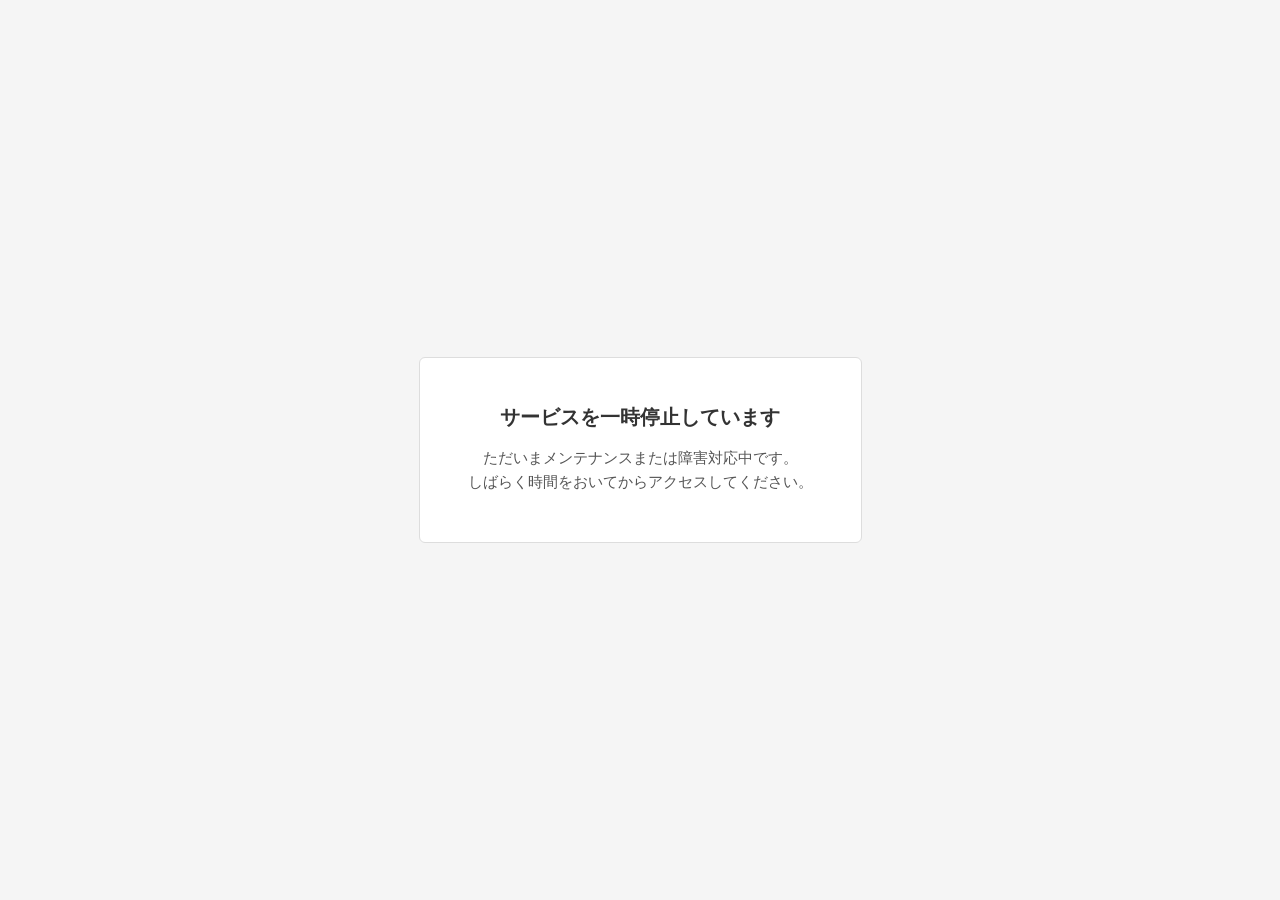
<file: static/50x.html>
<!DOCTYPE html>
<html lang="ja">
<head>
  <meta charset="UTF-8">
  <meta name="viewport" content="width=device-width, initial-scale=1.0">
  <title>サービス一時停止中 — accman</title>
  <style>
    body { font-family: sans-serif; display: flex; justify-content: center; align-items: center; min-height: 100vh; margin: 0; background: #f5f5f5; }
    .box { background: #fff; border: 1px solid #ddd; border-radius: 6px; padding: 2rem 3rem; text-align: center; max-width: 400px; }
    h1 { font-size: 1.25rem; color: #333; margin-bottom: 0.75rem; }
    p { color: #555; font-size: 0.95rem; line-height: 1.6; }
  </style>
</head>
<body>
  <div class="box">
    <h1>サービスを一時停止しています</h1>
    <p>ただいまメンテナンスまたは障害対応中です。<br>しばらく時間をおいてからアクセスしてください。</p>
  </div>
</body>
</html>
</file>
